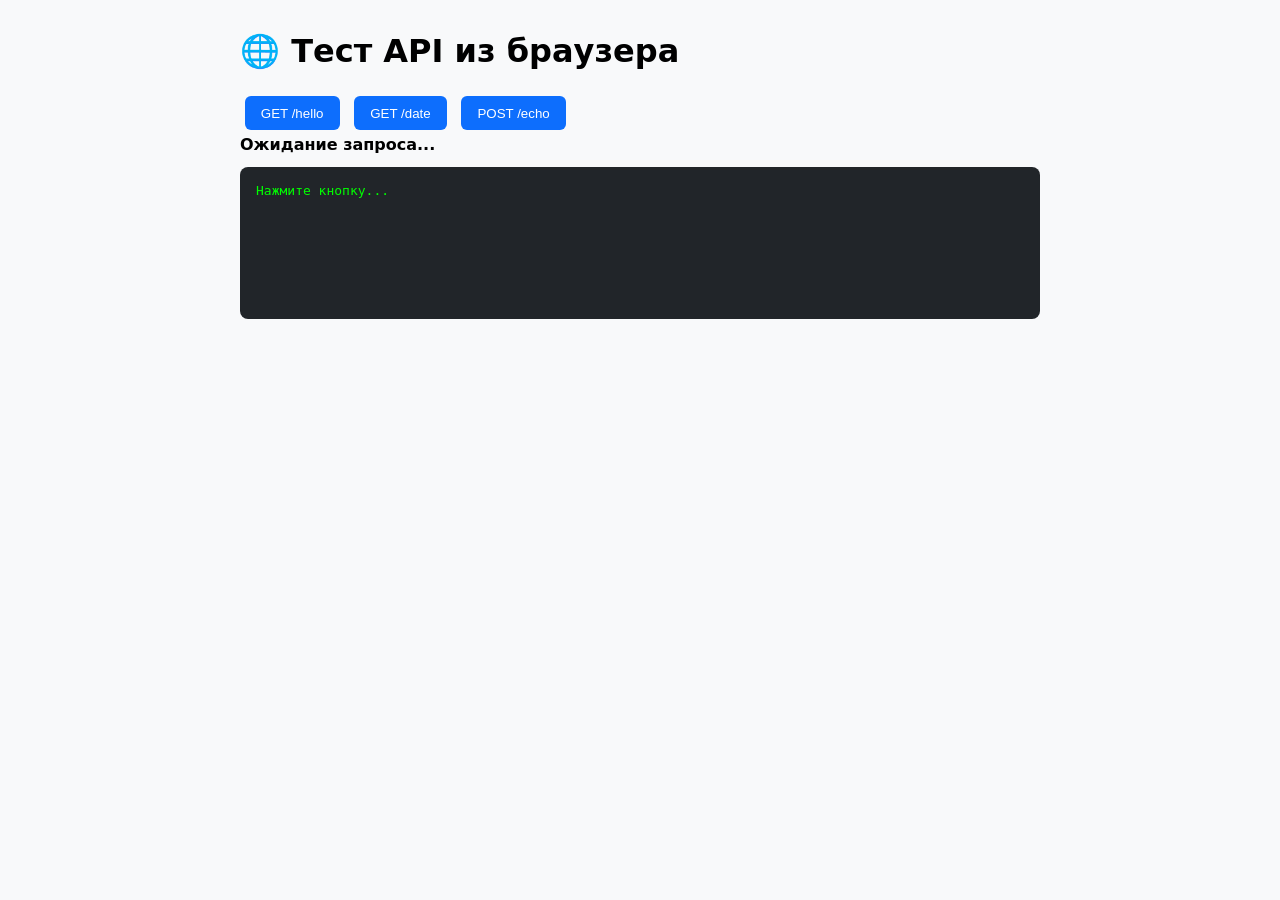
<file: archive/api/client/index.html>
<!DOCTYPE html>
<html lang="ru">
<head>
 <meta charset="UTF-8">
 <title>API Client</title>
 <style>
   body { font-family: system-ui, sans-serif; max-width: 800px; margin: 2rem auto; padding: 0 1rem; background: #f8f9fa; }
   .btn { margin: 0.3rem; padding: 0.6rem 1rem; border: none; background: #0d6efd; color: #fff; border-radius: 6px; cursor: pointer; }
   .btn:hover { background: #0b5ed7; }
   pre { background: #212529; color: #00ff00; padding: 1rem; border-radius: 8px; min-height: 120px; white-space: pre-wrap; }
   .status { font-weight: bold; margin-bottom: 0.5rem; }
 </style>
</head>
<body>
 <h1>🌐 Тест API из браузера</h1>
 <button class="btn" onclick="call('/hello')">GET /hello</button>
 <button class="btn" onclick="call('/date')">GET /date</button>
 <button class="btn" onclick="call('/echo', 'POST', {user:'ponka', action:'test'})">POST /echo</button>
 <div class="status" id="status">Ожидание запроса...</div>
 <pre id="output">Нажмите кнопку...</pre>


 <script>
   const API = 'http://deriugin.ru:8084';
   const out = document.getElementById('output');
   const status = document.getElementById('status');


   async function call(endpoint, method = 'GET', body = null) {
     status.textContent = `⏳ Выполняется ${method} ${endpoint}...`;
     out.textContent = 'Загрузка...';
     try {
       const opts = { method, headers: { 'Content-Type': 'application/json' } };
       if (body) opts.body = JSON.stringify(body);
       const res = await fetch(`${API}${endpoint}`, opts);
       const data = await res.json();
       status.textContent = `✅ ${res.status} ${res.statusText} | ${res.headers.get('content-type')}`;
       out.textContent = JSON.stringify(data, null, 2);
     } catch (e) {
       status.textContent = `❌ Сетевая ошибка`;
       out.textContent = `Ошибка: ${e.message}\n\n1. Запущен ли Nginx? (sudo systemctl status nginx)\n2. Доступен ли http://deriugin.ru?\n3. Нет ли блокировки CORS/AdBlock?`;
     }
   }
 </script>
</body>
</html>
</file>
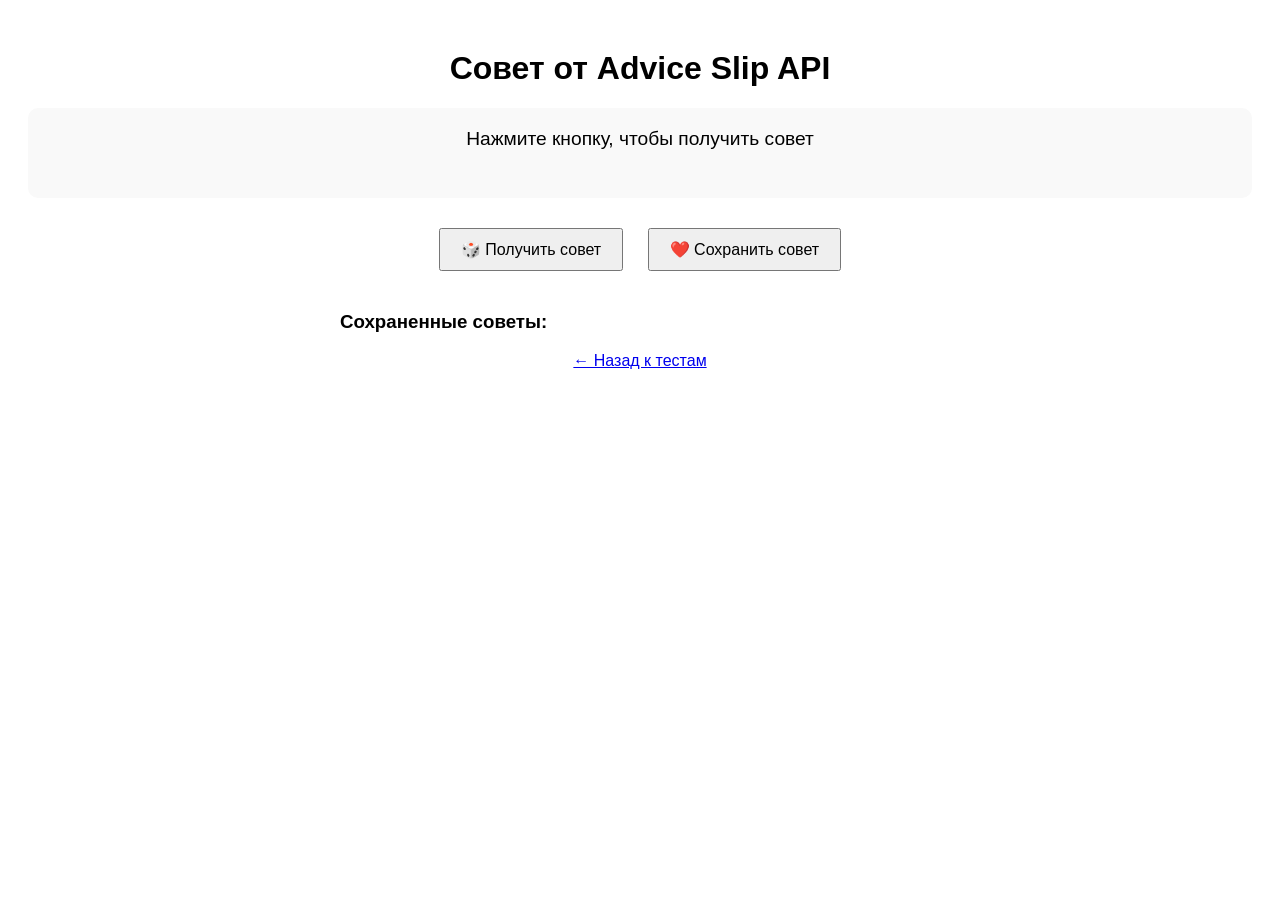
<file: api/client/advice.html>
<!DOCTYPE html>
<html lang="ru">
<head>
    <meta charset="UTF-8">
    <title>Совет дня</title>
    <style>
        body { font-family: Arial, sans-serif; text-align: center; margin-top: 50px; }
        #advice { font-size: 1.2em; margin: 20px; padding: 20px; background: #f9f9f9; border-radius: 10px; min-height: 50px; }
        button { padding: 10px 20px; margin: 10px; cursor: pointer; font-size: 16px; }
        .saved { margin-top: 30px; text-align: left; max-width: 600px; margin-left: auto; margin-right: auto; }
        .saved-item { background: #e8f4f8; padding: 10px; margin: 5px; border-radius: 5px; display: flex; justify-content: space-between; }
        .delete-btn { background: #ff4444; color: white; border: none; padding: 5px 10px; cursor: pointer; border-radius: 3px; }
    </style>
</head>
<body>
    <h1>Совет от Advice Slip API</h1>
    <div id="advice">Нажмите кнопку, чтобы получить совет</div>
    <button onclick="getAdvice()">🎲 Получить совет</button>
    <button onclick="saveAdvice()">❤️ Сохранить совет</button>

    <div class="saved">
        <h3>Сохраненные советы:</h3>
        <div id="saved-list"></div>
    </div>

    <p><a href="index.php">← Назад к тестам</a></p>

    <script>
        let currentAdvice = null;

        async function getAdvice() {
            try {
                const response = await fetch('https://api.adviceslip.com/advice');
                const data = await response.json();
                currentAdvice = data.slip.advice;
                document.getElementById('advice').textContent = `"${currentAdvice}"`;
            } catch (error) {
                document.getElementById('advice').textContent = 'Ошибка получения совета';
            }
        }

        function saveAdvice() {
            if (!currentAdvice) {
                alert('Сначала получите совет!');
                return;
            }
            let saved = JSON.parse(localStorage.getItem('advices') || '[]');
            if (!saved.includes(currentAdvice)) {
                saved.push(currentAdvice);
                localStorage.setItem('advices', JSON.stringify(saved));
                displaySaved();
            }
        }

        function deleteAdvice(index) {
            let saved = JSON.parse(localStorage.getItem('advices') || '[]');
            saved.splice(index, 1);
            localStorage.setItem('advices', JSON.stringify(saved));
            displaySaved();
        }

        function displaySaved() {
            const saved = JSON.parse(localStorage.getItem('advices') || '[]');
            const container = document.getElementById('saved-list');
            container.innerHTML = saved.map((advice, i) => `
                <div class="saved-item">
                    <span>${advice}</span>
                    <button class="delete-btn" onclick="deleteAdvice(${i})">Удалить</button>
                </div>
            `).join('');
        }

        window.onload = displaySaved;
    </script>
</body>
</html>
</file>
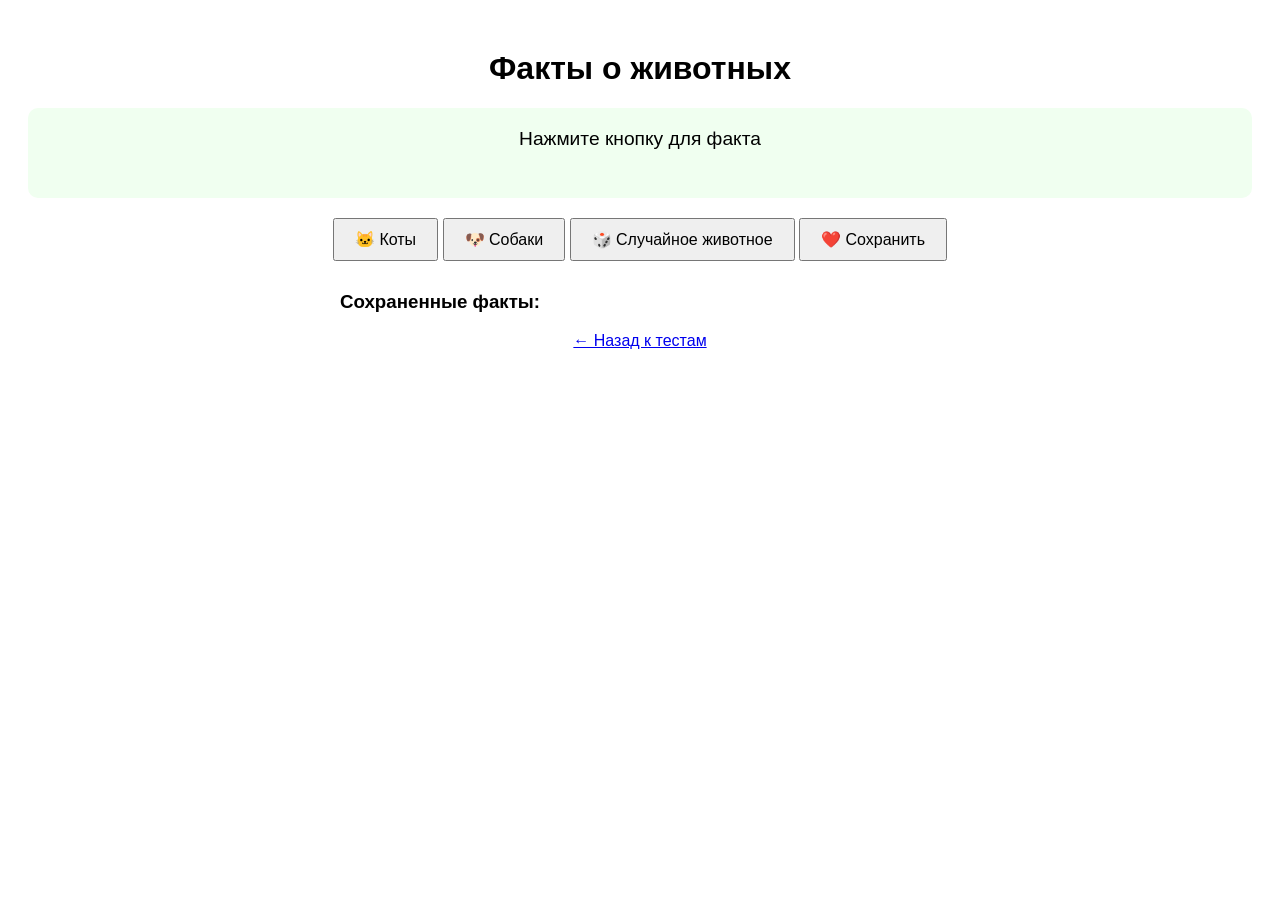
<file: api/client/facts.html>
<!DOCTYPE html>
<html lang="ru">
<head>
    <meta charset="UTF-8">
    <title>Факты о животных</title>
    <style>
        body { font-family: Arial, sans-serif; text-align: center; margin-top: 50px; }
        #fact { font-size: 1.2em; margin: 20px; padding: 20px; background: #f0fff0; border-radius: 10px; min-height: 50px; }
        button { padding: 10px 20px; cursor: pointer; font-size: 16px; }
        .saved { margin-top: 30px; text-align: left; max-width: 600px; margin-left: auto; margin-right: auto; }
        .saved-item { background: #f0e6ff; padding: 10px; margin: 5px; border-radius: 5px; display: flex; justify-content: space-between; }
    </style>
</head>
<body>
    <h1>Факты о животных</h1>
    <div id="fact">Нажмите кнопку для факта</div>
    <button onclick="getFact('cat')">🐱 Коты</button>
    <button onclick="getFact('dog')">🐶 Собаки</button>
    <button onclick="getFact('random')">🎲 Случайное животное</button>
    <button onclick="saveFact()">❤️ Сохранить</button>

    <div class="saved">
        <h3>Сохраненные факты:</h3>
        <div id="saved-list"></div>
    </div>

    <p><a href="index.php">← Назад к тестам</a></p>

    <script>
        let currentFact = null;

        async function getFact(animal) {
            try {
                let url = 'https://cat-fact.herokuapp.com/facts/random';
                if (animal === 'dog') {
                    url = 'https://dog-api.kinduff.com/api/facts';
                } else if (animal === 'cat') {
                    url = 'https://cat-fact.herokuapp.com/facts/random?animal_type=cat';
                }
                
                const response = await fetch(url);
                const data = await response.json();
                
                if (animal === 'dog') {
                    currentFact = data.facts[0];
                } else {
                    currentFact = data.text;
                }
                
                document.getElementById('fact').textContent = currentFact;
            } catch (error) {
                document.getElementById('fact').textContent = 'Ошибка загрузки факта';
            }
        }

        function saveFact() {
            if (!currentFact) return;
            let saved = JSON.parse(localStorage.getItem('animalFacts') || '[]');
            saved.push(currentFact);
            localStorage.setItem('animalFacts', JSON.stringify(saved));
            displaySavedFacts();
        }

        function displaySavedFacts() {
            const saved = JSON.parse(localStorage.getItem('animalFacts') || '[]');
            document.getElementById('saved-list').innerHTML = saved.map(f => 
                `<div class="saved-item">${f}</div>`
            ).join('');
        }

        window.onload = displaySavedFacts;
    </script>
</body>
</html>
</file>
